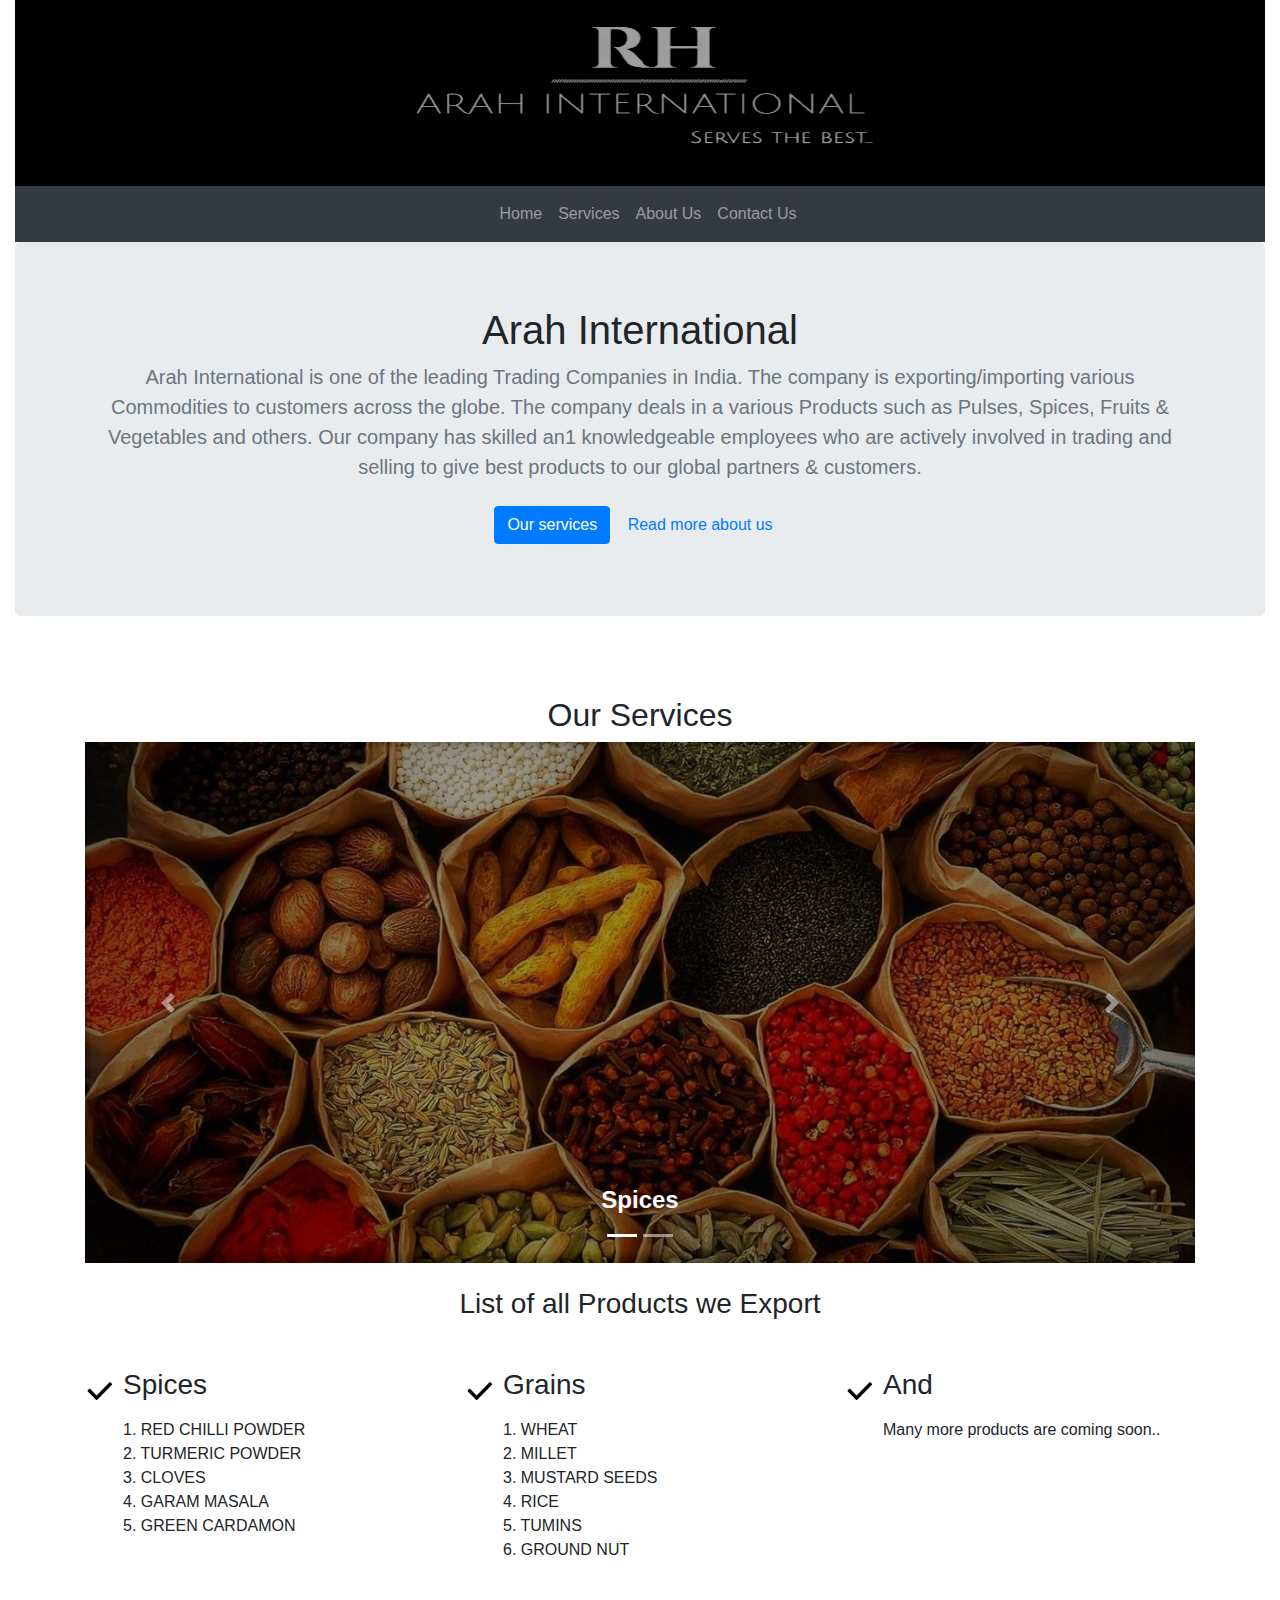
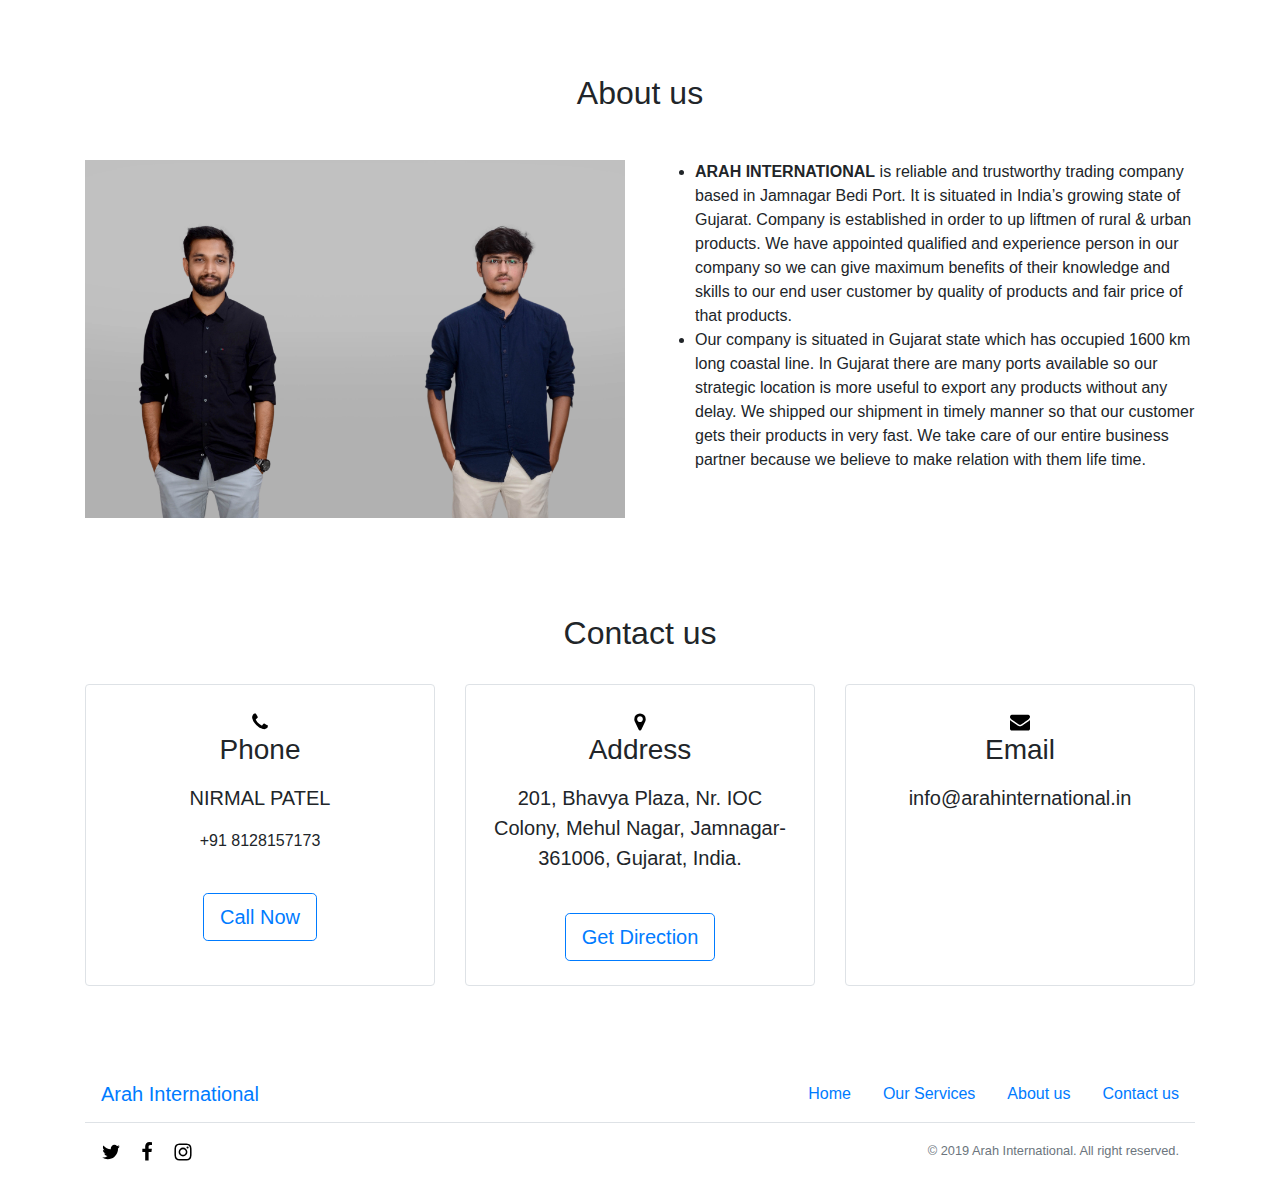
<file: Gopesh/index.html>
<!DOCTYPE html>
<html lang="en">
  <head>
    <title>Arah International</title>
    <meta charset="utf-8"/>
    <meta name="viewport" content="width=device-width, initial-scale=1, shrink-to-fit=no"/>
    <meta name="description" content=""/>
    <meta name="author" content=""/>
    <link rel="stylesheet" href="https://stackpath.bootstrapcdn.com/bootstrap/4.3.1/css/bootstrap.min.css" crossorigin="anonymous">
    <link rel="icon" href="favicon.ico"/>
  </head>
  <style>
    html{
      scroll-behavior: smooth;
    }
    .header {
      background-color: #000000;
      text-align: center;
    }
    .carousel-img{
      width: 100%;
      height: auto;
    }
    </style>
  <body>
    <div class="container-fluid" id="arah-international">
      <div class="header">
        <img class="img-fluid" src="images/symbol.png">
      </div>
      <nav class="navbar navbar-expand-sm bg-dark navbar-dark" id="home">
        <a class="navbar-brand" href="#"></a>
        <button class="navbar-toggler" type="button" data-toggle="collapse" data-target="#collapsibleNavbar">
          <span class="navbar-toggler-icon"></span>
        </button>
        <div class="collapse navbar-collapse justify-content-center order-2" id="collapsibleNavbar">
            <ul class="navbar-nav">
              <li class="nav-item">
                <a class="nav-link" href="#home">Home</a>
              </li>
              <li class="nav-item">
                <a class="nav-link" href="#services">Services</a>
              </li>  
              <li class="nav-item">
                <a class="nav-link" href="#about">About Us</a>
              </li>  
              <li class="nav-item">
                <a class="nav-link" href="#contact">Contact Us</a>
              </li>    
            </ul>
        </div> 
      </nav>

      <section class="jumbotron">
        <div class="container text-center">
          <h1>Arah International</h1>
          <p class="lead text-muted">
            Arah International is one of the leading Trading
            Companies in India. The company is exporting/importing various
            Commodities to customers across the globe. The company deals
            in a various Products such as Pulses, Spices, Fruits &
            Vegetables and others. Our company has skilled an1
            knowledgeable employees who are actively involved in trading
            and selling to give best products to our global partners &
            customers.
          </p>
          <a class="btn btn-primary my-2" href="#services">Our services</a>
          <a class="btn btn-link my-2" href="#about">Read more about us</a>
        </div>
      </section>

      <section class="py-5" id="services">
        <div class="container text-center">
          <h2>Our Services</h2>
          <!-- carosoul -->
          <div id="myCarousel" class="carousel slide" data-ride="carousel">
            <!-- Indicators -->
            <ul class="carousel-indicators">
              <li data-target="#myCarousel" data-slide-to="0" class="active"></li>
              <li data-target="#myCarousel" data-slide-to="1"></li>
            </ul>
          
            <!-- Wrapper for slides -->
            <div class="carousel-inner">
              <div class="carousel-item active">
                <img class="d-block img-fluid" class="carousel-img" src="images/spices.jpg">
                <div class="carousel-caption d-md-block">
                  <h4><b>Spices</b></h4>
                </div>
              </div>
          
              <div class="carousel-item">
                <img class="d-block img-fluid" class="carousel-img" src="images/grains.png">
                <div class="carousel-caption d-md-block">
                 <h4><b>Grains</b></h4>
                </div>
              </div>
            </div>
          
            <!-- Left and right controls -->
            <a class="carousel-control-prev" href="#myCarousel" data-slide="prev">
              <span class="carousel-control-prev-icon"></span>
              
            </a>
            <a class="carousel-control-next" href="#myCarousel" data-slide="next">
              <span class="carousel-control-next-icon"></span>
            </a>
          </div>
          <br>
          <h3>List of all Products we Export</h3>
          <div class="row mt-5 text-left">
            <div class="col-md-4 d-flex align-items-start">
              <img class="mr-2 mt-2" src="images/icons/check.svg" alt="" />
              <div>
                <h3 class="mb-3">Spices</h3>
                <p>
                    1. RED CHILLI POWDER<br>
                    2. TURMERIC POWDER<br>
                    3. CLOVES<br>
                    4. GARAM MASALA<br>
                    5. GREEN CARDAMON<br>
                </p>
              </div>
            </div>
            <div class="col-md-4 d-flex align-items-start">
              <img class="mr-2 mt-2" src="images/icons/check.svg" alt="" />
              <div>
                <h3 class="mb-3">Grains</h3>
                <p>
                    1. WHEAT<br>
                    2. MILLET<br>
                    3. MUSTARD SEEDS<br>
                    4. RICE<br>
                    5. TUMINS<br>
                    6. GROUND NUT
                </p>
              </div>
            </div>
            <div class="col-md-4 d-flex align-items-start">
              <img class="mr-2 mt-2" src="images/icons/check.svg" alt="" />
              <div>
                <h3 class="mb-3">And</h3>
                <p>
                  Many more products are coming soon..
                </p>
              </div>
            </div>
          </div>
          <!-- <a class="btn btn-outline-primary mt-4" href="#">Read more</a> -->
        </div>
      </section>

      <section class="py-5" id="about">
        <h2 class="mb-5 text-center">About us</h2>
        <div class="container">
          <div class="row">
            <div class="col-md-6 mb-3 mb-md-0">
              <img class="img-fluid" src="images/aboutus.JPG" alt="" />
            </div>
            <div class="col-md-6">
              <ul>
                <!-- <li>
                  <b>ARAH INTERNATIONAL</b> Arah International is one of the leading Trading
                  Companies in India. The company is exporting/importing various
                  Commodities to customers across the globe. The company deals
                  in a various Products such as Pulses, Spices, Fruits &
                  Vegetables and others. Our company has skilled an1
                  knowledgeable employees who are actively involved in trading
                  and selling to give best products to our global partners &
                  customers.
                </li> -->
                <li>
                  <b>ARAH INTERNATIONAL</b> is reliable and trustworthy trading
                  company based in Jamnagar Bedi Port. It is situated in India’s
                  growing state of Gujarat. Company is established in order to
                  up liftmen of rural & urban products. We have appointed
                  qualified and experience person in our company so we can give
                  maximum benefits of their knowledge and skills to our end user
                  customer by quality of products and fair price of that
                  products.
                </li>
                <li>
                  Our company is situated in Gujarat state which has occupied
                  1600 km long coastal line. In Gujarat there are many ports
                  available so our strategic location is more useful to export
                  any products without any delay. We shipped our shipment in
                  timely manner so that our customer gets their products in very
                  fast. We take care of our entire business partner because we
                  believe to make relation with them life time.
                </li>
              </ul>
            </div>
          </div>
        </div>
      </section>

      <section class="py-5" id="contact">
        <div class="container text-center">
          <h2>Contact us</h2>
          <div class="row">
            <div class="col-md-4 my-4">
              <div class="border rounded p-4 h-100">
                <img src="images/icons/phone.svg" alt=""/>
                <h3 class="mb-3 font-weight-normal">Phone</h3>
                <p class="lead">NIRMAL PATEL</p>
                <p>+91 8128157173</p>
                <a href="tel:+918128157173" class="btn btn-lg btn-outline-primary mt-4" href="#">
                  Call Now
                </a>
              </div>
            </div>
            <div class="col-md-4 my-4">
              <div class="border rounded p-4 h-100">
                <img src="images/icons/map-marker.svg" alt=""/>
                <h3 class="mb-3 font-weight-normal">Address</h3>
                <p class="lead">
                  201, Bhavya Plaza, Nr. IOC Colony, Mehul Nagar,
                  Jamnagar-361006, Gujarat, India.
                </p>
                <a href="#" class="btn btn-lg btn-outline-primary mt-4" href="#">
                    Get Direction
                </a>
              </div>
            </div>
            <div class="col-md-4 my-4">
              <div class="border rounded p-4 h-100">
                <img src="images/icons/envelope.svg" alt=""/>
                <h3 class="mb-3 font-weight-normal">Email</h3>
                <p class="lead">info@arahinternational.in</p>
                <!-- <button class="btn btn-lg btn-outline-primary" type="button">Drop a Mail</button> -->
              </div>
            </div>
          </div>
        </div>
      </section>

      <footer class="py-3">
        <div class="container">
          <div class="d-flex justify-content-between align-items-center flex-column flex-md-row border-bottom pb-2">
            <h5 class="ml-0 ml-md-3 mb-0">
              <a href="#arah-international">Arah International</a>
            </h5>
            <ul class="nav justify-content-center">
              <li class="nav-item">
                <a class="nav-link" href="#home">Home</a>
              </li>
              <li class="nav-item">
                <a class="nav-link" href="#services">Our Services</a>
              </li>
              <li class="nav-item">
                <a class="nav-link" href="#about">About us</a>
              </li>
              <li class="nav-item">
                <a class="nav-link" href="#contact">Contact us</a>
              </li>
            </ul>
          </div>
          <div class="d-flex justify-content-center align-items-center justify-content-md-between flex-column flex-md-row mx-3 mt-3">
            <div class="d-flex">
              <a href="#">
                <img class="mr-3" src="images/icons/twitter.svg" alt=""/>
              </a>
              <a href="#">
                <img class="mr-3" src="images/icons/facebook-f.svg" alt=""/>
              </a>
              <a href="#">
                <img src="images/icons/instagram.svg" alt=""/>
              </a>
            </div>
            <div class="d-flex mt-3 mt-md-0">
              <p class="mb-0 small text-muted">
                &copy; 2019 Arah International. All right reserved.
              </p>
            </div>
          </div>
        </div>
      </footer>
    </div>
    <!-- <script src="js/jquery/jquery.min.js"></script>
    <script src="js/popper/popper.min.js"></script>
    <script src="js/bootstrap/bootstrap.min.js"></script> -->
    <script src="https://code.jquery.com/jquery-3.3.1.slim.min.js" crossorigin="anonymous"></script>
    <script src="https://cdnjs.cloudflare.com/ajax/libs/popper.js/1.14.7/umd/popper.min.js" crossorigin="anonymous"></script>
    <script src="https://stackpath.bootstrapcdn.com/bootstrap/4.3.1/js/bootstrap.min.js" crossorigin="anonymous"></script>
  </body>
</html>
</file>
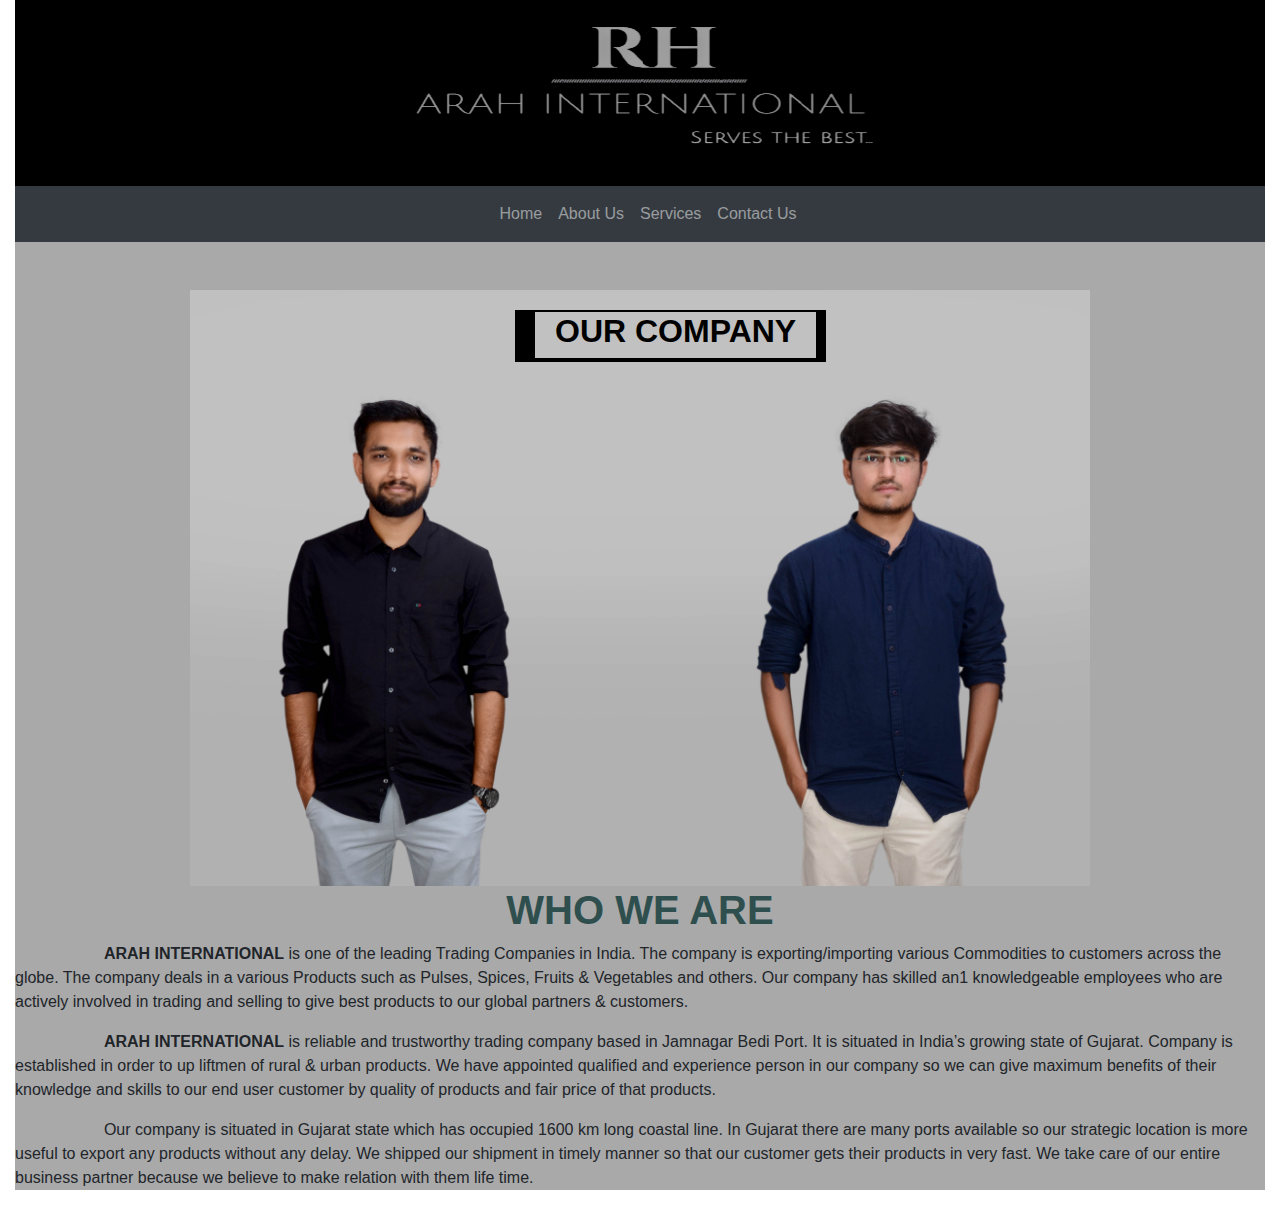
<file: aboutus.html>
<!DOCTYPE html>
<html lang="en">

<head>
<meta charset="utf-8">
<meta name="viewport" content="width=device-width, initial-scale=1">
<link type="text/css" href="style.css" rel="stylesheet">
<link rel="stylesheet" href="https://maxcdn.bootstrapcdn.com/bootstrap/4.3.1/css/bootstrap.min.css">
<script src="https://ajax.googleapis.com/ajax/libs/jquery/3.4.1/jquery.min.js"></script>
<script src="https://cdnjs.cloudflare.com/ajax/libs/popper.js/1.14.7/umd/popper.min.js"></script>
<script src="https://maxcdn.bootstrapcdn.com/bootstrap/4.3.1/js/bootstrap.min.js"></script>
<style>
.text-block {
  position: absolute;
  top: 20px;
  left: 500px;
  color: #000000;
  padding-left: 20px;
  padding-right: 20px;
  border-style: solid;
  border-width: 2px 10px 4px 20px;
  border-color:black;
}
.center {
  display: block;
  margin-left: auto;
  margin-right: auto;
}
</style>

</head>

<body>
<div class="container-fluid">
<div class=header>
	<img class="img-fluid" src="symbol.png">
</div><nav class="navbar navbar-expand-sm bg-dark navbar-dark">
  <a class="navbar-brand" href="#"></a>
  <button class="navbar-toggler" type="button" data-toggle="collapse" data-target="#collapsibleNavbar">
    <span class="navbar-toggler-icon"></span>
  </button>
<div class="collapse navbar-collapse justify-content-center order-2" id="collapsibleNavbar">
    <ul class="navbar-nav">
      <li class="nav-item">
        <a class="nav-link" href="home.html">Home</a>
      </li>
      <li class="nav-item">
        <a class="nav-link" href="aboutus.html">About Us</a>
      </li>
      <li class="nav-item">
        <a class="nav-link" href="services.html">Services</a>
      </li>    
      <li class="nav-item">
        <a class="nav-link" href="contactus.html">Contact Us</a>
      </li>    
    </ul>
</div> 
</nav>
<div class = "aboutus">
<br><br>
<div id="myCarousel" class="carousel slide" data-ride="carousel">
<div class="carousel-inner">
<div class="item active">
	<img class="img-fluid mx-auto d-block" src="aboutus.JPG" width="900" class="center">
	<div class="text-block">
    		<h2><b>OUR COMPANY</b></h2>
	</div>
</div>
</div>
</div>
	<h1> WHO WE ARE</h1>
	<p>&nbsp;&nbsp;&nbsp;&nbsp;&nbsp;&nbsp;&nbsp;&nbsp;&nbsp;&nbsp;&nbsp;&nbsp;&nbsp;&nbsp;&nbsp;&nbsp;&nbsp;&nbsp;&nbsp;&nbsp;<b>ARAH INTERNATIONAL</b> is one of the leading Trading Companies in India. The company is exporting/importing various Commodities to customers across the globe. The company deals in a various Products such as Pulses, Spices, Fruits & Vegetables and others. Our company has skilled an1 knowledgeable employees who are actively involved in trading and selling to give best products to our global partners & customers.</p>

<p>&nbsp;&nbsp;&nbsp;&nbsp;&nbsp;&nbsp;&nbsp;&nbsp;&nbsp;&nbsp;&nbsp;&nbsp;&nbsp;&nbsp;&nbsp;&nbsp;&nbsp;&nbsp;&nbsp;&nbsp;<b>ARAH INTERNATIONAL</b> is reliable and trustworthy trading company based in Jamnagar Bedi Port. It is situated in India’s growing state of Gujarat. Company is established in order to up liftmen of rural & urban products. We have appointed qualified and experience person in our company so we can give maximum benefits of their knowledge and skills to our end user customer by quality of products and fair price of that products.</p>

<p>&nbsp;&nbsp;&nbsp;&nbsp;&nbsp;&nbsp;&nbsp;&nbsp;&nbsp;&nbsp;&nbsp;&nbsp;&nbsp;&nbsp;&nbsp;&nbsp;&nbsp;&nbsp;&nbsp;&nbsp;Our company is situated in Gujarat state which has occupied 1600 km long coastal line. In Gujarat there are many ports available so our strategic location is more useful to export any products without any delay. We shipped our shipment in timely manner so that our customer gets their products in very fast. We take care of our entire business partner because we believe to make relation with them life time. </p>
</div>
</div>
</body>

</html>
</file>
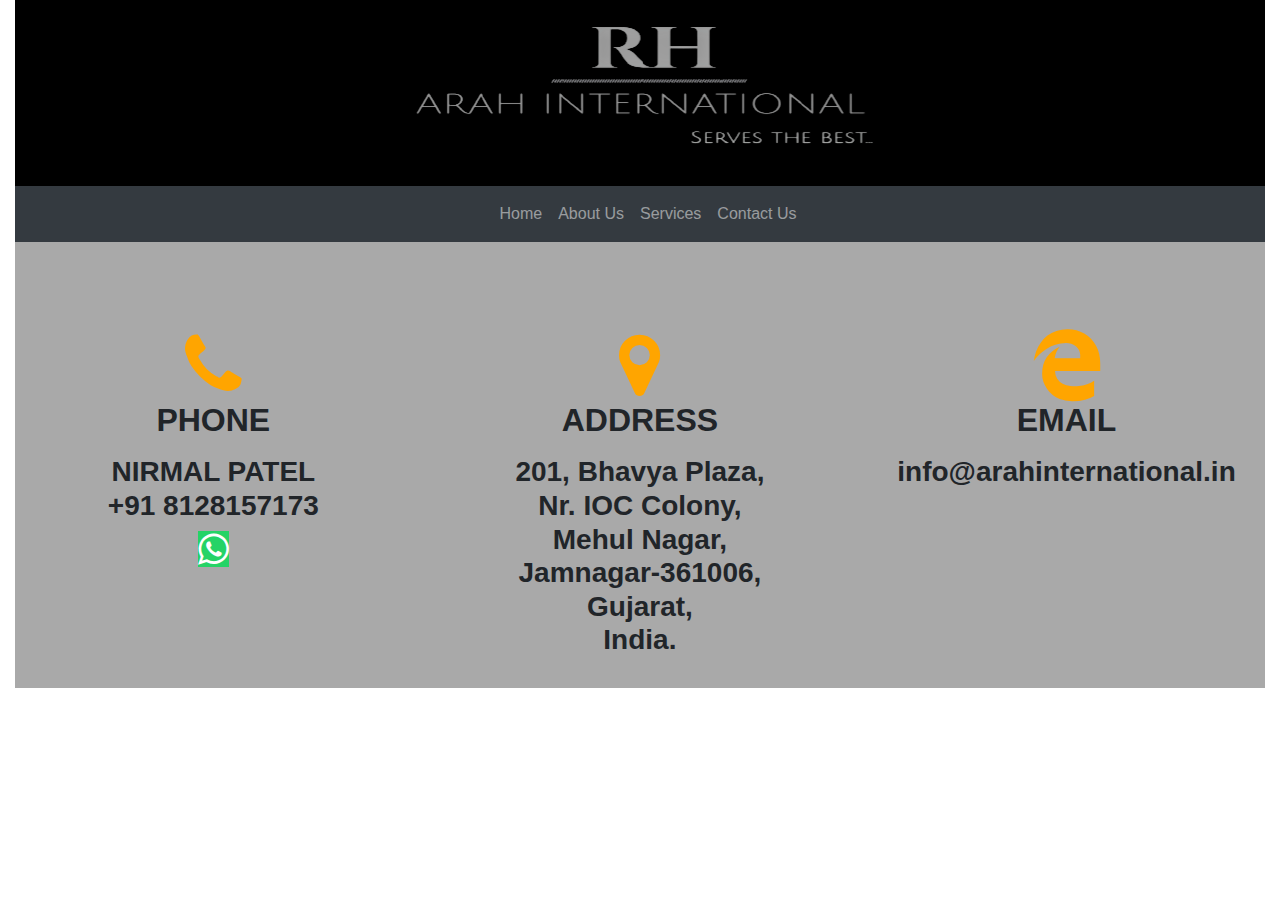
<file: contactus.html>
<!DOCTYPE html>
<html lang="en">
<head>
<meta charset="utf-8">
<meta name="viewport" content="width=device-width, initial-scale=1">
<link type="text/css" href="style.css" rel="stylesheet">
<link rel="stylesheet" href="https://cdnjs.cloudflare.com/ajax/libs/font-awesome/4.7.0/css/font-awesome.min.css">
<link rel="stylesheet" href="https://maxcdn.bootstrapcdn.com/bootstrap/4.3.1/css/bootstrap.min.css">
<script src="https://ajax.googleapis.com/ajax/libs/jquery/3.4.1/jquery.min.js"></script>
<script src="https://cdnjs.cloudflare.com/ajax/libs/popper.js/1.14.7/umd/popper.min.js"></script>
<script src="https://maxcdn.bootstrapcdn.com/bootstrap/4.3.1/js/bootstrap.min.js"></script>
</head>

<body>
<div class="container-fluid">
<div class=header>
	<img class="img-fluid" src="symbol.png">
</div><nav class="navbar navbar-expand-sm bg-dark navbar-dark">
  <a class="navbar-brand" href="#"></a>
  <button class="navbar-toggler" type="button" data-toggle="collapse" data-target="#collapsibleNavbar">
    <span class="navbar-toggler-icon"></span>
  </button>
<div class="collapse navbar-collapse justify-content-center order-2" id="collapsibleNavbar">
    <ul class="navbar-nav">
      <li class="nav-item">
        <a class="nav-link" href="home.html">Home</a>
      </li>
      <li class="nav-item">
        <a class="nav-link" href="aboutus.html">About Us</a>
      </li>
      <li class="nav-item">
        <a class="nav-link" href="services.html">Services</a>
      </li>    
      <li class="nav-item">
        <a class="nav-link" href="contactus.html">Contact Us</a>
      </li>    
    </ul>
</div> 
</nav>
<div class="contactus">
<br><br><br>
<div class="row">
  <div class="column">
	<i class="fa fa-phone" style="font-size:72px;color:orange"></i>
    <h2><b>PHONE</b></h2>
	<p><h3><b> NIRMAL PATEL <br>+91 8128157173</b></h3><i class="fa fa-whatsapp" style="font-size:36px;background:#25D366;color:white"></i></p>
  </div>
  
  <div class="column">
	<i class="fa fa-map-marker" style="font-size:72px;color:orange"></i>    
	<h2><b>ADDRESS</b></h2>
  	<p><h3 ><b>201, Bhavya Plaza,<br>Nr. IOC Colony,<br>Mehul Nagar,<br>Jamnagar-361006,<br>Gujarat,<br>India.</b></h3></p>
  </div>
  
  <div class="column"> 
	<i class="fa fa-edge" style="font-size:72px;color:orange"></i>   
 	<h2 ><b>EMAIL</b></h2>
	<p><h3><b>info@arahinternational.in</b></h3></p>	
  </div>
</div>
</div>
</div>
</body>
</html>
</file>
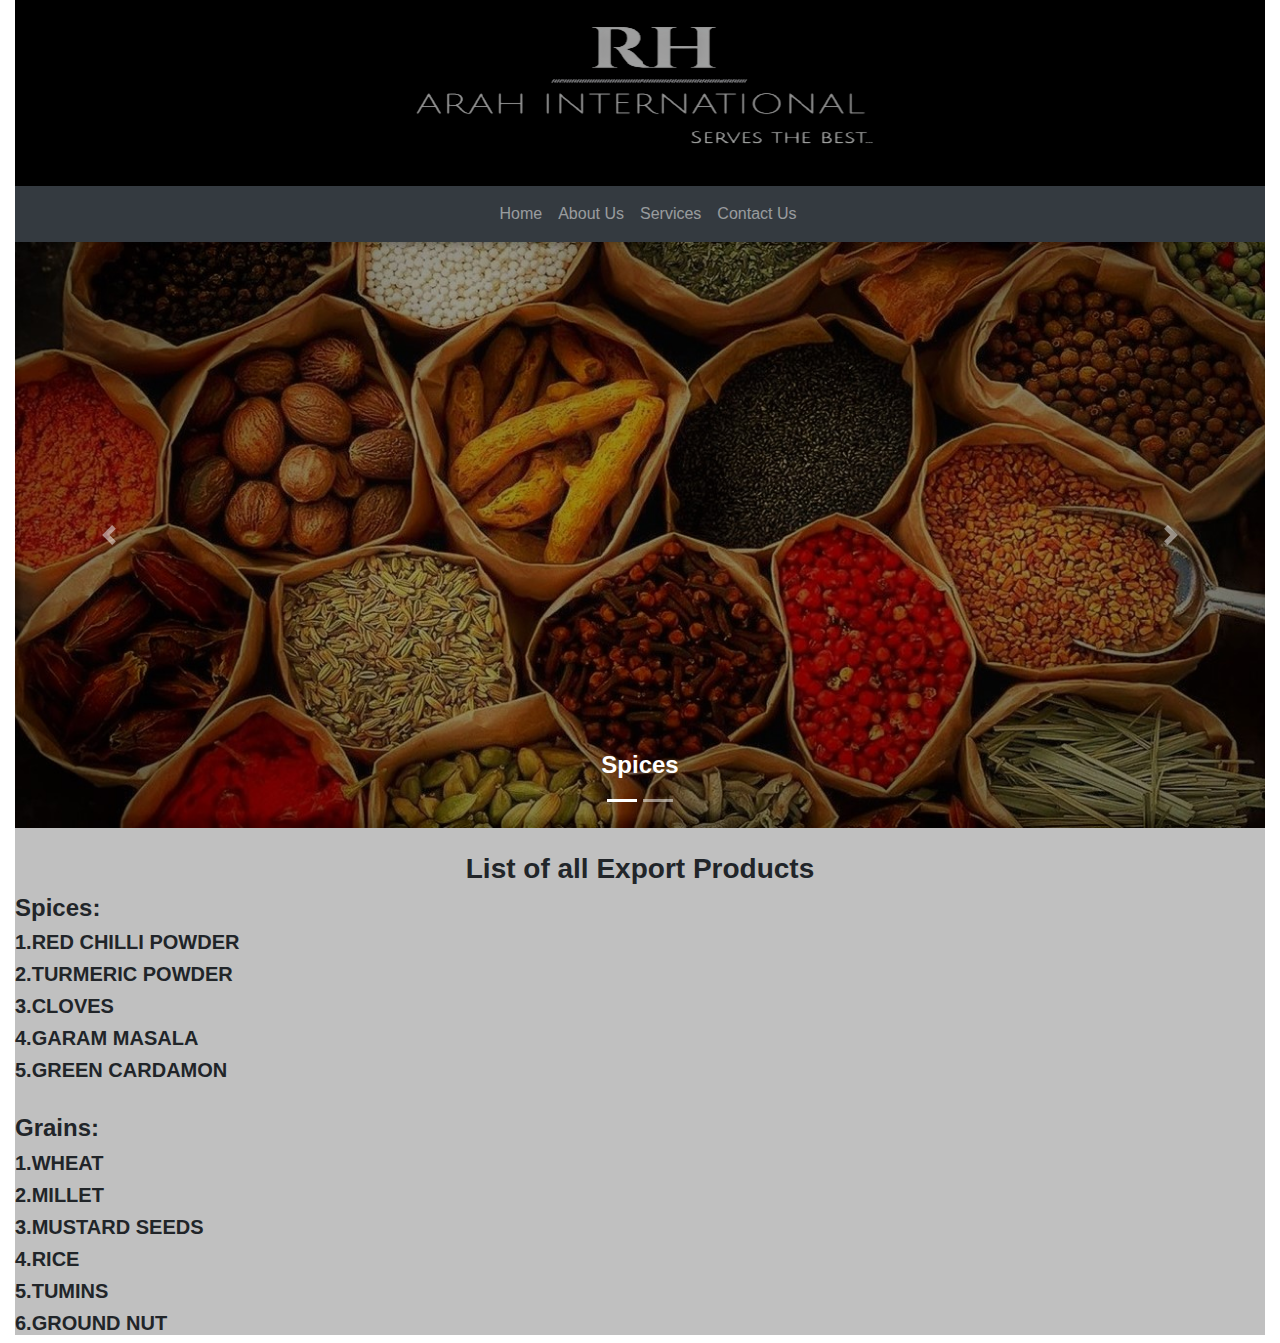
<file: services.html>
<!DOCTYPE html>
<html lang="en">
<head>
<meta charset="utf-8">
<meta name="viewport" content="width=device-width, initial-scale=1.0">
<link type="text/css" href="style.css" rel="stylesheet">
<link rel="stylesheet" href="https://maxcdn.bootstrapcdn.com/bootstrap/4.3.1/css/bootstrap.min.css">
<script src="https://ajax.googleapis.com/ajax/libs/jquery/3.4.1/jquery.min.js"></script>
<script src="https://cdnjs.cloudflare.com/ajax/libs/popper.js/1.14.7/umd/popper.min.js"></script>
<script src="https://maxcdn.bootstrapcdn.com/bootstrap/4.3.1/js/bootstrap.min.js"></script>
<style>
.carousel-inner img {
      width: 100%;
      height: 100%;
  }
.carousel-item .img-fluid {
  width:100%;
  height:100%;
}
</style>
</head>

<body>
<div class="container-fluid">
<div class=header>
	<img class="img-fluid" src="symbol.png">
</div>
<nav class="navbar navbar-expand-sm bg-dark navbar-dark">
  <a class="navbar-brand" href="#"></a>
  <button class="navbar-toggler" type="button" data-toggle="collapse" data-target="#collapsibleNavbar">
    <span class="navbar-toggler-icon"></span>
  </button>
<div class="collapse navbar-collapse justify-content-center order-2" id="collapsibleNavbar">
    <ul class="navbar-nav">
      <li class="nav-item">
        <a class="nav-link" href="home.html">Home</a>
      </li>
      <li class="nav-item">
        <a class="nav-link" href="aboutus.html">About Us</a>
      </li>
      <li class="nav-item">
        <a class="nav-link" href="services.html">Services</a>
      </li>    
      <li class="nav-item">
        <a class="nav-link" href="contactus.html">Contact Us</a>
      </li>    
    </ul>
</div> 
</nav>
<div id="myCarousel" class="carousel slide" data-ride="carousel">
    <!-- Indicators -->
    <ul class="carousel-indicators">
      <li data-target="#myCarousel" data-slide-to="0" class="active"></li>
      <li data-target="#myCarousel" data-slide-to="1"></li>
    </ul>

    <!-- Wrapper for slides -->
    <div class="carousel-inner">
      <div class="carousel-item active">
        <img class="d-block img-fluid" src="spices.jpg">
      	<div class="carousel-caption d-md-block">
    		<h4><b>Spices</b></h4>
	</div>
      </div>

      <div class="carousel-item">
        <img class="d-block img-fluid" src="grains.png">
	<div class="carousel-caption d-md-block">
    		<h4><b>Grains</b></h4>
	</div>
      </div>
    </div>

    <!-- Left and right controls -->
    <a class="carousel-control-prev" href="#myCarousel" data-slide="prev">
      <span class="carousel-control-prev-icon"></span>
      
    </a>
    <a class="carousel-control-next" href="#myCarousel" data-slide="next">
      <span class="carousel-control-next-icon"></span>
    </a>
</div>
<div class="header2">
	<br>
	<h3 ><b>List of all Export Products<b></h3>
		<h4 > <b>Spices:</b> </h4>
	    	<h5 ><b>1.RED CHILLI POWDER</b></h5>
		<h5 ><b>2.TURMERIC POWDER</b></h5>
		<h5 ><b>3.CLOVES</b></h5>
		<h5 ><b>4.GARAM MASALA</b></h5>
		<h5 ><b>5.GREEN CARDAMON</b></h5>
		<br>		
		<h4 > <b>Grains:</b> </h4>
		<h5 ><b>1.WHEAT</b></h5>
    		<h5 ><b>2.MILLET</b></h5>
    		<h5 ><b>3.MUSTARD SEEDS</b></h5>
    		<h5 ><b>4.RICE</b></h5>
    		<h5 ><b>5.TUMINS</b></h5>
		<h5 ><b>6.GROUND NUT</b></h5>
</div>
</div>
</body>
</html>
</file>
<file: style.css>
.header {
	background-color: #000000;
  	text-align: center;
}

.collapse navbar-collapse {
	background-color: #C0C0C0;
	text-align: center;
  	padding: 14px 25px;	
}

.collapse navbar-collapse a{
	padding: 18px 100px;
	color:black;
	font-size: 1.275em;
	font-weight: bold;
	text-decoration: none;
	outline: none;
}

.collapse navbar-collapse a:hover{
	color:white;
}

.header1 {
	background-color: #C0C0C0;
	text-align: center;	
}

.header2 {
	background-color: #C0C0C0;
	text-align: left;	
}
.header2 h3  {
	background-color: #C0C0C0;
	text-align: center;	
}
.aboutus{
	background-color: #A9A9A9;	
}
.aboutus h1{
	text-align: center;
	font-weight: bold;
	color:#2F4F4F;
}

.contactus{
	background-color: #A9A9A9;
	text-align: center;
}

* {
  box-sizing: border-box;
}

.column {
  float: left;
  width: 33.33%;
  padding: 15px;
} 

/* Clear floats after the columns */
.row:after {
  content: "";
  display: table;
  clear: both;
}

@media screen and (max-width: 600px) {
.column {
  width: 100%;
}
</file>
